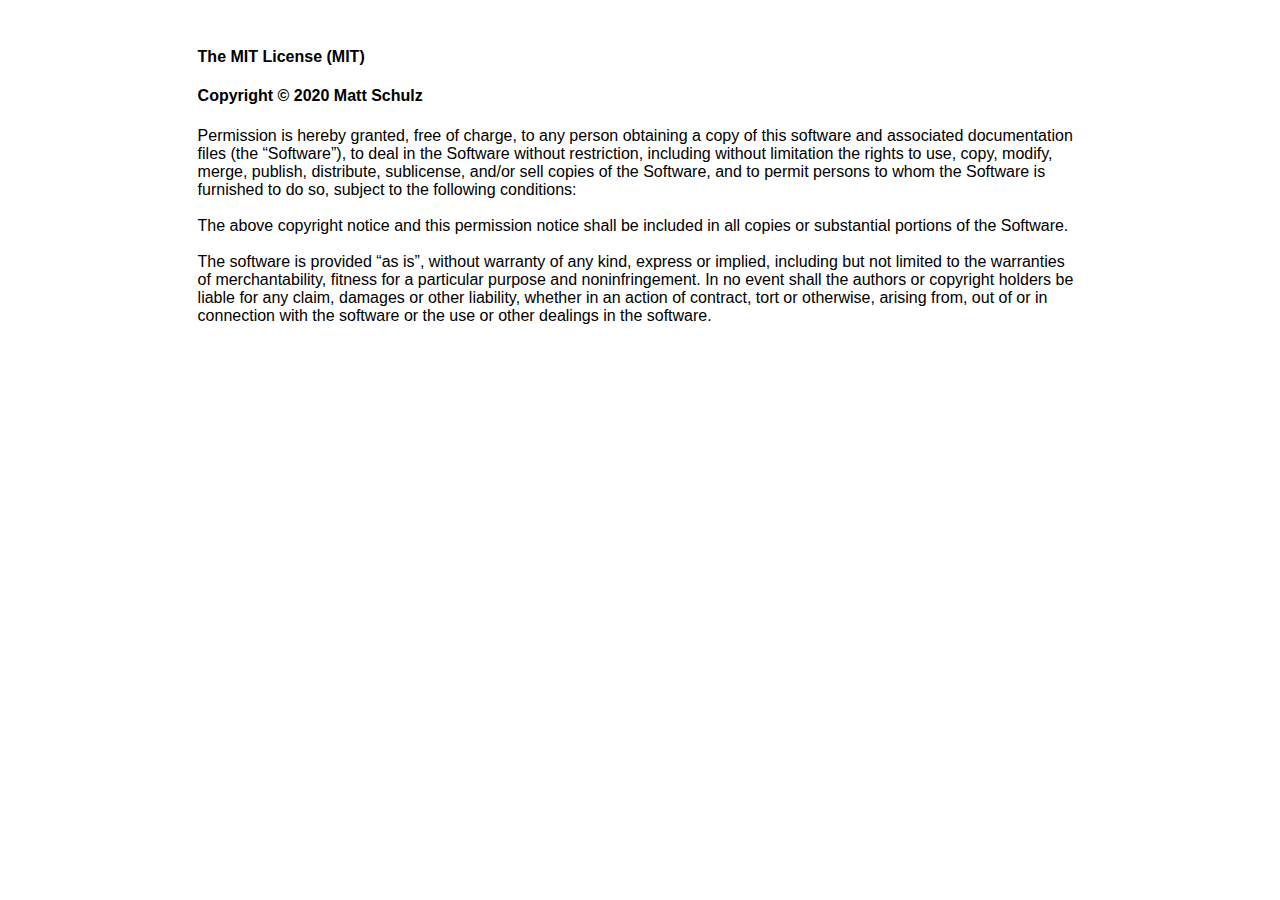
<file: licence.html>
<html>
<head>
<meta charset="utf-8" />
<style>
	body{
		font-family: "Open Sans", verdana, arial, sans-serif;
	}
	.licence{
		width:70%;
		margin-top: 3em;
		margin-left:15%;
		margin-right:15%;
	}
</style>
</head>
<body>
<div class="licence">
<h4>The MIT License (MIT)</h4>
<h4>Copyright © 2020 Matt Schulz</h4>

Permission is hereby granted, free of charge, to any person obtaining a copy of this software and associated documentation files (the “Software”), to deal in the Software without restriction, including without limitation the rights to use, copy, modify, merge, publish, distribute, sublicense, and/or sell copies of the Software, and to permit persons to whom the Software is furnished to do so, subject to the following conditions:<br/><br/>

The above copyright notice and this permission notice shall be included in all copies or substantial portions of the Software.<br/><br/>

The software is provided “as is”, without warranty of any kind, express or implied, including but not limited to the warranties of merchantability, fitness for a particular purpose and noninfringement. In no event shall the authors or copyright holders be liable for any claim, damages or other liability, whether in an action of contract, tort or otherwise, arising from, out of or in connection with the software or the use or other dealings in the software.
</div>
</body>
</html>
</file>
